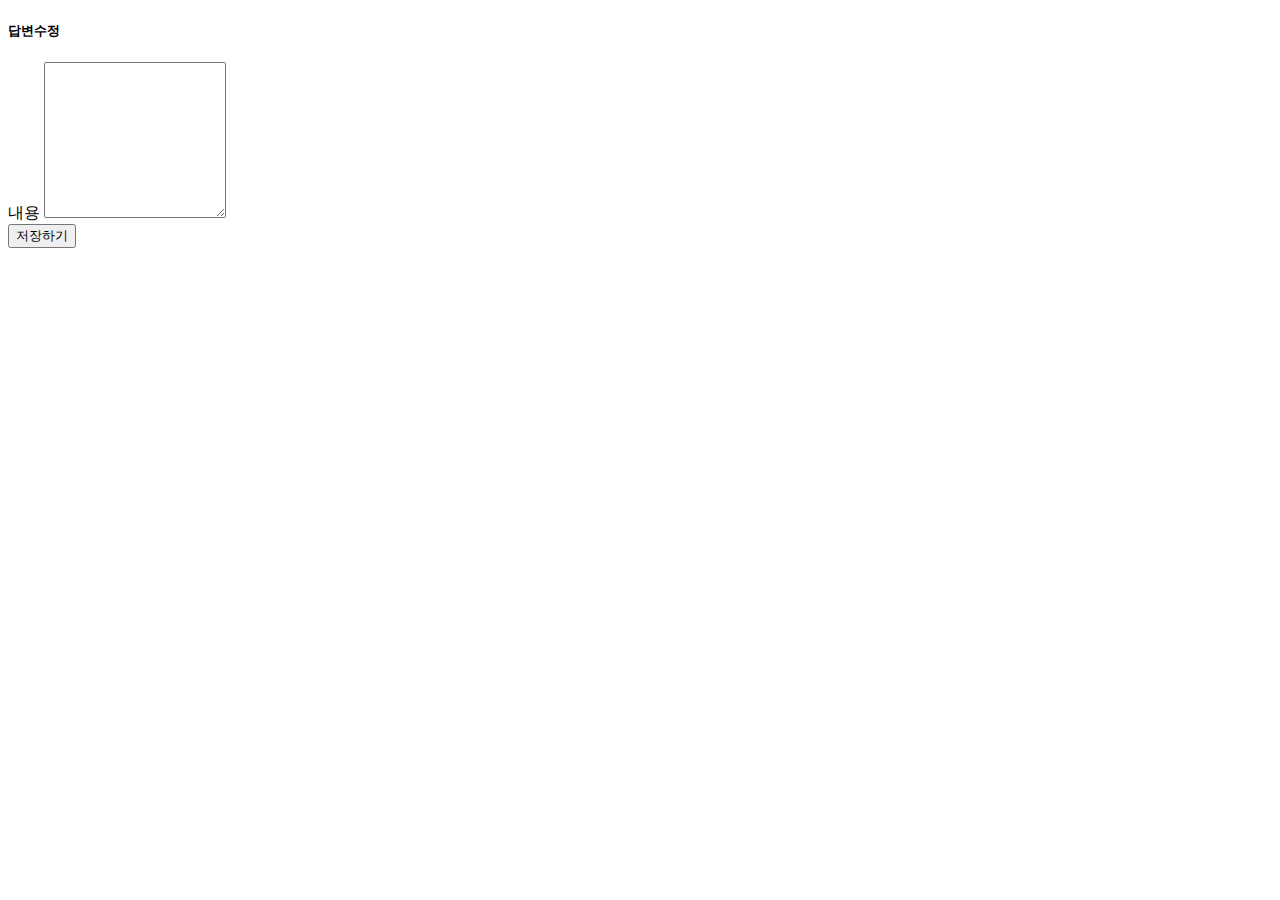
<file: src/main/resources/templates/answer_form.html>
<!DOCTYPE html>
<html layout:decorate="~{common/layout}">
<div layout:fragment="content" class="container my-3">
	<h5>답변수정</h5>
	<form th:object="${answerForm}" method="post">
		<input type="hidden" th:name="${_csrf.parameterName}" th:value="${_csrf.token}"/>
        <div th:replace="~{common/form_errors :: formErrorsFragment}"/>
		<div class="mb-3">
			<lable for="content" class="form-label">내용</lable>
			<textarea rows="10" class="form-control" th:field="*{content}"></textarea>
		</div>
		<input type="submit" value="저장하기" class="btn btn-primary my-2"/>
	</form>
</div>
</html>
</file>
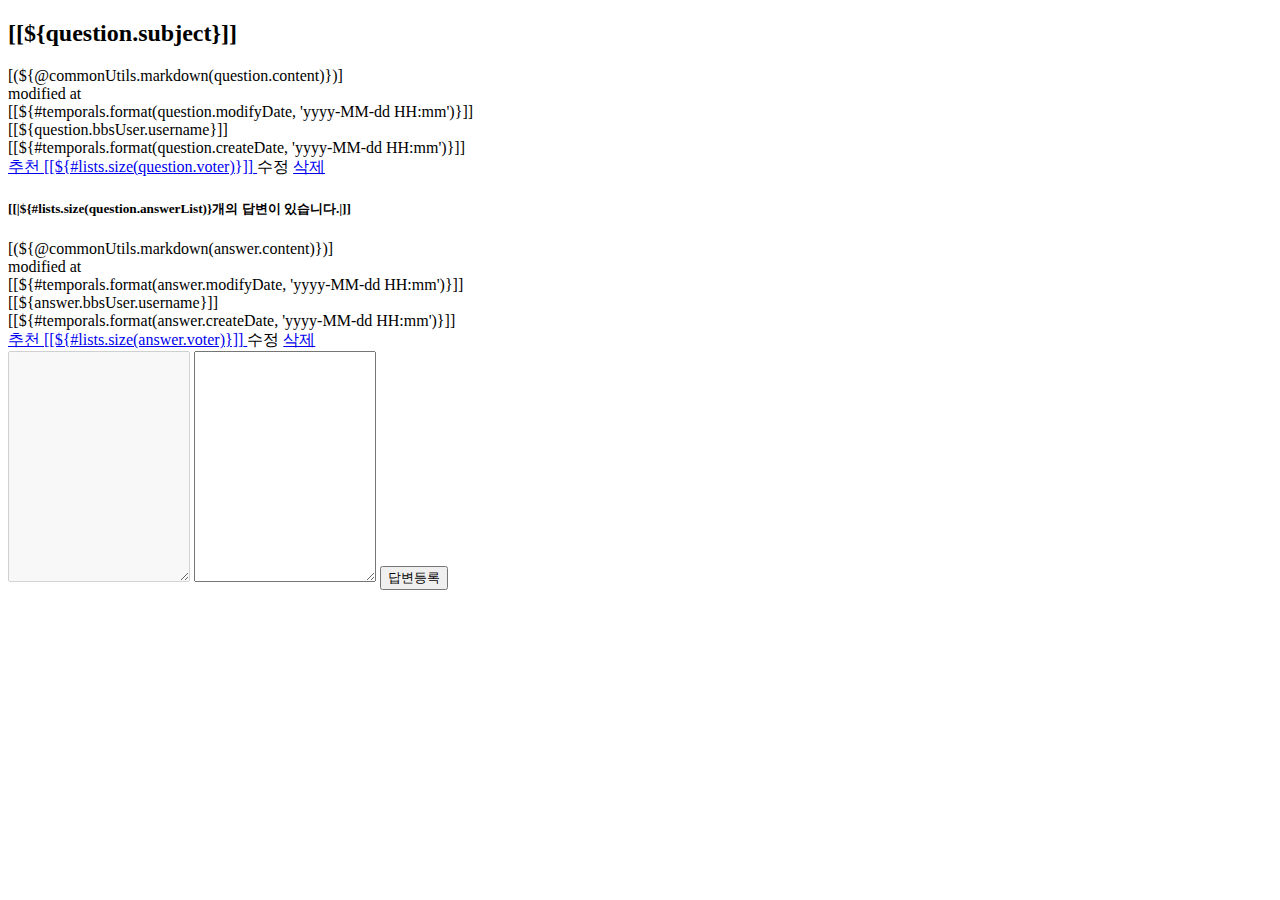
<file: src/main/resources/templates/question_detail.html>
<!DOCTYPE html>
<html layout:decorate="~{common/layout}">
<div layout:fragment="content" class="container my-3">
	<h2 class="border-bottom py-2">[[${question.subject}]]</h2>
	<div class="card my-3">
		<div class="card-body">
			<div class="card-text" style="white-space: pre-line;">[(${@commonUtils.markdown(question.content)})]</div>
			<div class="d-flex justify-content-end">
				<div th:if="${question.modifyDate != null}" class="badge bg-light text-dark p-2 text-start mx-3">
					<div class="mb-2">modified at</div>
					<div>[[${#temporals.format(question.modifyDate, 'yyyy-MM-dd HH:mm')}]]</div>
				</div>
				<div class="badge bg-light text-dark p-2 text-start">
					<div class="mb-2">
						<span th:if="${question.bbsUser != null}">[[${question.bbsUser.username}]]</span>
					</div>
					<div>[[${#temporals.format(question.createDate, 'yyyy-MM-dd HH:mm')}]]</div>
				</div>
			</div>
			<div class="my-3">
				<a href="javascript:void(0);" th:data-uri="@{|/question/vote/${question.id}|}" class="recommend btn btn-sm btn-outline-secondary">
					추천
					<span class="badge rounded-pill bg-success">[[${#lists.size(question.voter)}]]</span>
				</a>
				<a th:href="@{|/question/modify/${question.id}|}" class="btn btn-sm btn-outline-secondary" sec:authorize="isAuthenticated()" 
				   th:if="${question.bbsUser != null and #authentication.getPrincipal().getUsername == question.bbsUser.username}">수정</a>
				<a href="javascript:void(0);" th:data-uri="@{|/question/delete/${question.id}|}" class="delete btn btn-sm btn-outline-secondary" sec:authorize="isAuthenticated()" 
				   th:if="${question.bbsUser != null and #authentication.getPrincipal().getUsername == question.bbsUser.username}">삭제</a>
			</div>
		</div>
	</div>
	
<!-- 	리스트 카운트 -->
	<h5 class="border-bottom my-3 py-2">[[|${#lists.size(question.answerList)}개의 답변이 있습니다.|]]</h5>
	
<!-- 	리스트 목록 -->
	<div class="card my-3" th:each="answer : ${question.answerList}">
		<a th:id="|answer_${answer.id}|"></a>
		<div class="card-body">
			<div class="card-text" style="white-space: pre-line;">[(${@commonUtils.markdown(answer.content)})]</div>
			<div class="d-flex justify-content-end">
				<div th:if="${answer.modifyDate != null}" class="badge bg-light text-dark p-2 text-start mx-3">
					<div class="mb-2">modified at</div>
					<div>[[${#temporals.format(answer.modifyDate, 'yyyy-MM-dd HH:mm')}]]</div>
				</div>
				<div class="badge bg-light text-dark p-2 text-start">
					<div class="mb-2">
						<span th:if="${answer.bbsUser != null}">[[${answer.bbsUser.username}]]</span>
					</div>
					<div>[[${#temporals.format(answer.createDate, 'yyyy-MM-dd HH:mm')}]]</div>
				</div>
			</div>
			<div class="my-3">
				<a href="javascript:void(0);" th:data-uri="@{|/answer/vote/${answer.id}|}" class="recommend btn btn-sm btn-outline-secondary">
					추천
					<span class="badge rounded-pill bg-success">[[${#lists.size(answer.voter)}]]</span>
				</a>
				<a th:href="@{|/answer/modify/${answer.id}|}" class="btn btn-sm btn-outline-secondary" sec:authorize="isAuthenticated()" 
				   th:if="${answer.bbsUser != null and #authentication.getPrincipal().getUsername == answer.bbsUser.username}">수정</a>
				<a href="javascript:void(0);" th:data-uri="@{|/answer/delete/${answer.id}|}" class="delete btn btn-sm btn-outline-secondary" sec:authorize="isAuthenticated()" 
				   th:if="${answer.bbsUser != null and #authentication.getPrincipal().getUsername == answer.bbsUser.username}">삭제</a>
			</div>
		</div>
	</div>
	
	<form th:action="@{|/answer/create/${question.id}|}" th:object="${answerForm}" method="post" class="my-3">
        <div th:replace="~{common/form_errors :: formErrorsFragment}"/>
		<textarea rows="15" class="form-control" th:field="*{content}" sec:authorize="isAnonymous()" disabled></textarea>
		<textarea rows="15" class="form-control" th:field="*{content}" sec:authorize="isAuthenticated()"></textarea>
		<input type="submit" value="답변등록" class="btn btn-primary my-2"/>
	</form>
</div>
<script layout:fragment="script" type="text/javascript">
	const delete_elements = document.getElementsByClassName("delete");
	Array.from(delete_elements).forEach(function(element){
		element.addEventListener("click", function() {
			if(confirm("정말로 삭제하시겠습니까?")){
				location.href = this.dataset.uri;
			};
		});
	});
	const recommend_elements = document.getElementsByClassName("recommend");
	Array.from(recommend_elements).forEach(function(element){
		element.addEventListener("click", function() {
			if(confirm("추천하시겠습니까?")) {
				location.href = this.dataset.uri;
			};
		});
	});
</script>
</html>
</file>
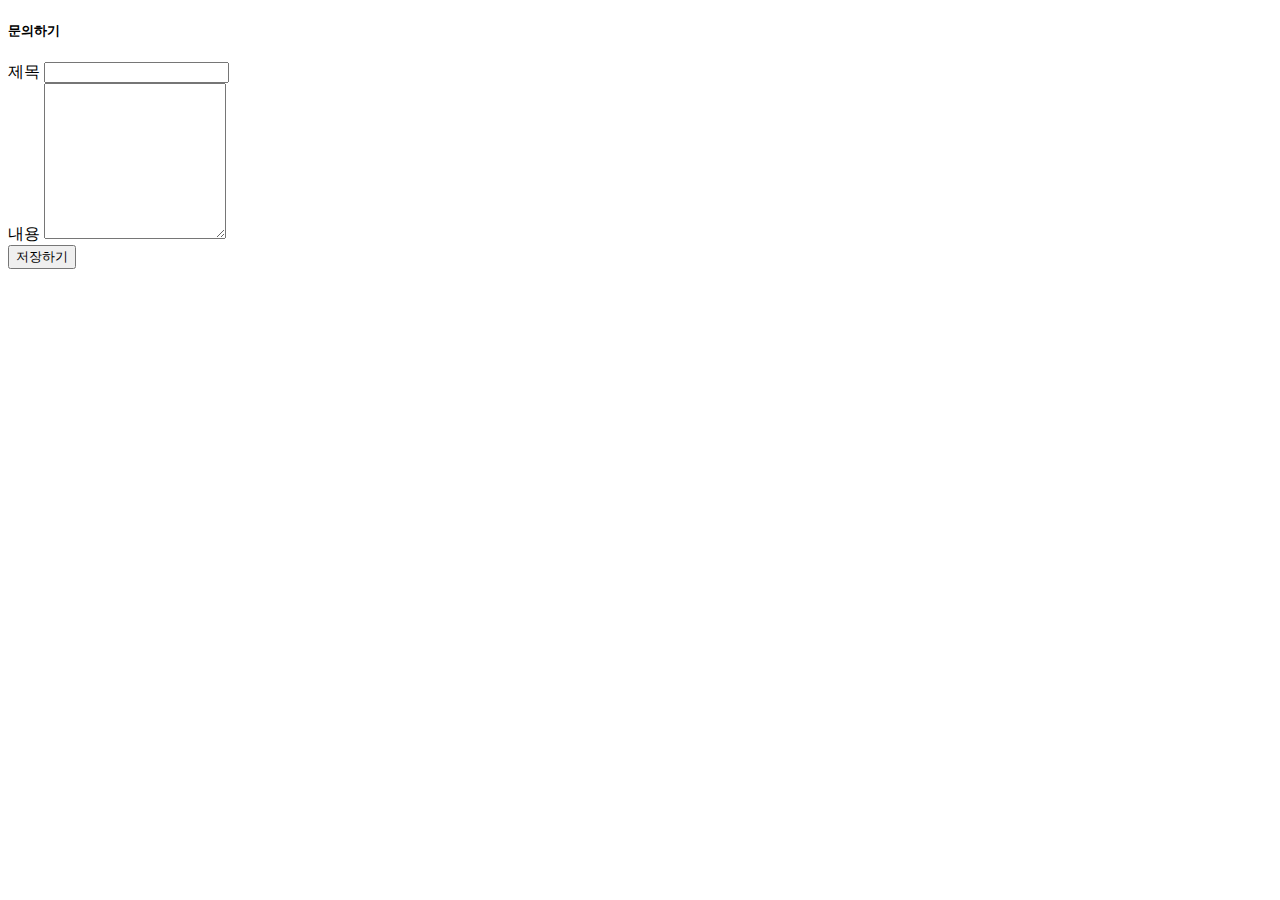
<file: src/main/resources/templates/question_form.html>
<!DOCTYPE html>
<html layout:decorate="~{common/layout}">
<div layout:fragment="content" class="container my-3">
	<h5>문의하기</h5>
	<form th:object="${questionForm}" method="post">
		<input type="hidden" th:name="${_csrf.parameterName}" th:value="${_csrf.token}"/>
        <div th:replace="~{common/form_errors :: formErrorsFragment}"/>
		<div class="mb-3">
			<lable for="subject" class="form-label">제목</lable>
			<input type="text" name="subject" id="subject" class="form-control" th:field="*{subject}"/>
		</div>
		<div class="mb-3">
			<lable for="content" class="form-label">내용</lable>
			<textarea name="content" id="content" rows="10" class="form-control" th:field="*{content}"></textarea>
		</div>
		<input type="submit" value="저장하기" class="btn btn-primary my-2"/>
	</form>
</div>
</html>
</file>
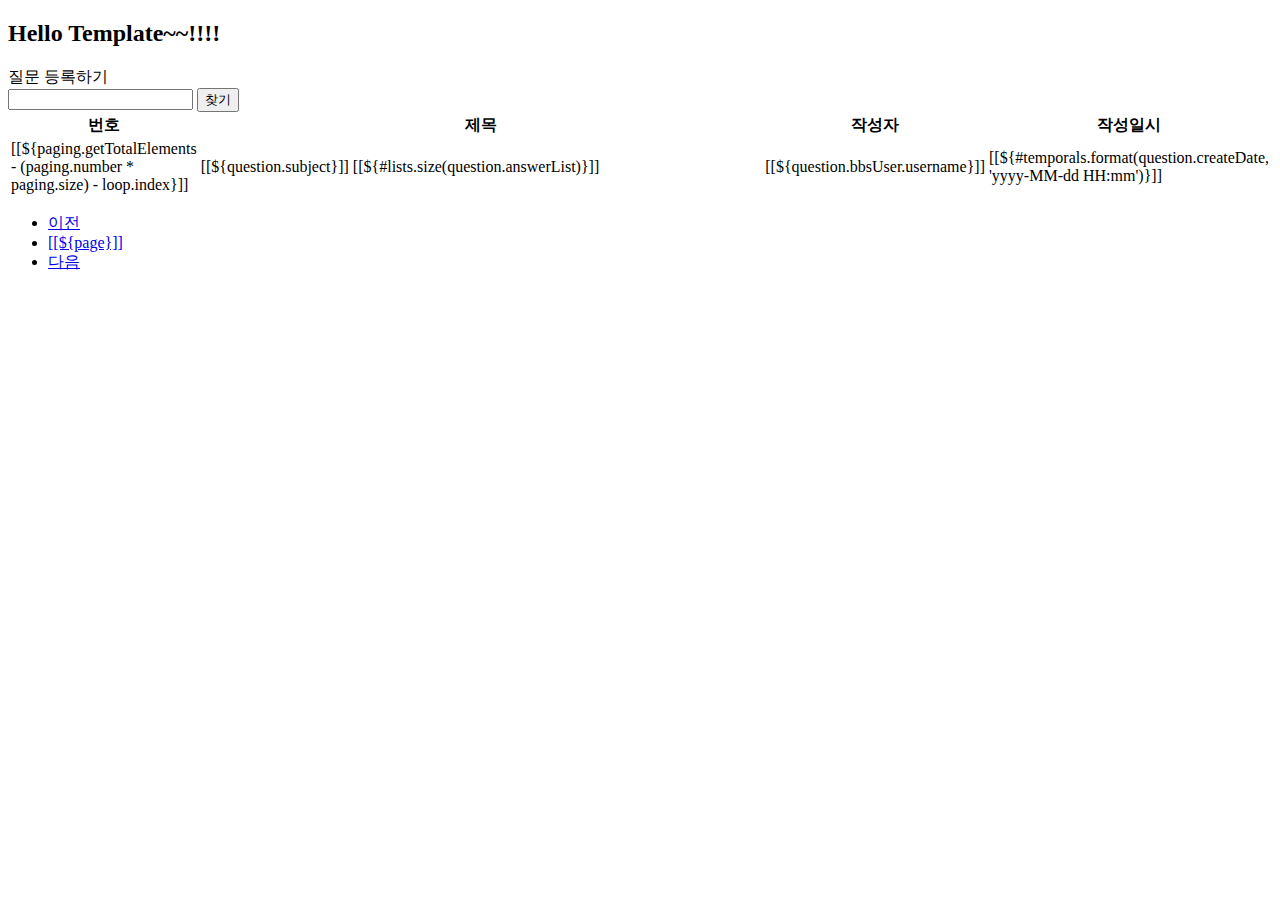
<file: src/main/resources/templates/question_list.html>
<!DOCTYPE html>
<html layout:decorate="~{common/layout}">
<div layout:fragment="content" class="container my-3">
	<h2>Hello Template~~!!!!</h2>
	<div class="row my-3">
		<div class="col-6">
			<a th:href="@{/question/create}" class="btn btn-primary">질문 등록하기</a>
		</div>
		<div class="col-6">
			<div class="input-group">
				<input type="text" id="search_keyword" class="form-control" th:value="${keyword}">
				<button type="button" id="btn_search" class="btn btn-outline-secondary">찾기</button>
			</div>
		</div>
	</div>	
	<table class="table">
		<thead class="table-dark">
			<tr class="text-center">
				<th>번호</th>
				<th style="width: 50%">제목</th>
				<th>작성자</th>
				<th>작성일시</th>
			</tr>
		</thead>
		<tbody>
			<tr th:each="question, loop : ${paging}" class="text-center">
				<td>[[${paging.getTotalElements - (paging.number * paging.size) - loop.index}]]</td>
				<td class="text-start">
					<a th:href="@{|/question/detail/${question.id}|}">[[${question.subject}]]</a>
					<span class="text-danger small ms-2" th:if="${#lists.size(question.answerList) > 0}">[[${#lists.size(question.answerList)}]]</span>
				</td>
				<td><span th:if="${question.bbsUser != null}">[[${question.bbsUser.username}]]</span></td>
				<td>[[${#temporals.format(question.createDate, 'yyyy-MM-dd HH:mm')}]]</td>
			</tr>
		</tbody>
	</table>
	<!-- 패이징처리 시작 -->
	<div th:if="${!paging.isEmpty()}">
		<ul class="pagination justify-content-center">
			<li class="page-item" th:classappend="${!paging.hasPrevious} ? 'disabled'">
				<a class="page-link" href="javascript:void(0);" th:data-page="${paging.number-1}">
					<span>이전</span>
				</a>
			</li>
			<li class="page-item" 
				th:each="page: ${#numbers.sequence(0, paging.totalPages-1)}" 
				th:classappend="${page == paging.number} ? 'active'"
				th:if="${page >= paging.number-5 and page <= paging.number+5}">
				<a class="page-link"  href="javascript:void(0);" th:data-page="${page}">
					[[${page}]]
				</a>
			</li>
			<li class="page-item" th:classappend="${!paging.hasNext} ? 'disabled'">
				<a class="page-link"  href="javascript:void(0);" th:data-page="${paging.number+1}">
					<span>다음</span>
				</a>
			</li>
		</ul>
	</div>
	<!-- 패이징처리 끝 -->
	<form th:action="@{/question/list}" method="get" id="searchForm">
		<input type="hidden" id="keyword" name="keyword" th:value="${keyword}"/>
		<input type="hidden" id="page" name="page" th:value="${paging.number}"/>
	</form>
</div>
<script layout:fragment="script" type="text/javascript">
	const page_elements = document.getElementsByClassName("page-link");
	Array.from(page_elements).forEach(function(element) {
		element.addEventListener("click", function() {
			document.getElementById("page").value = this.dataset.page;
			document.getElementById("searchForm").submit();
		});
	});
	
	const btn_search = document.getElementById("btn_search");
	btn_search.addEventListener("click", function() {
		document.getElementById("keyword").value = document.getElementById("search_keyword").value;
		document.getElementById("page").value = 0;
		document.getElementById("searchForm").submit();
	});
</script>
</html>
</file>
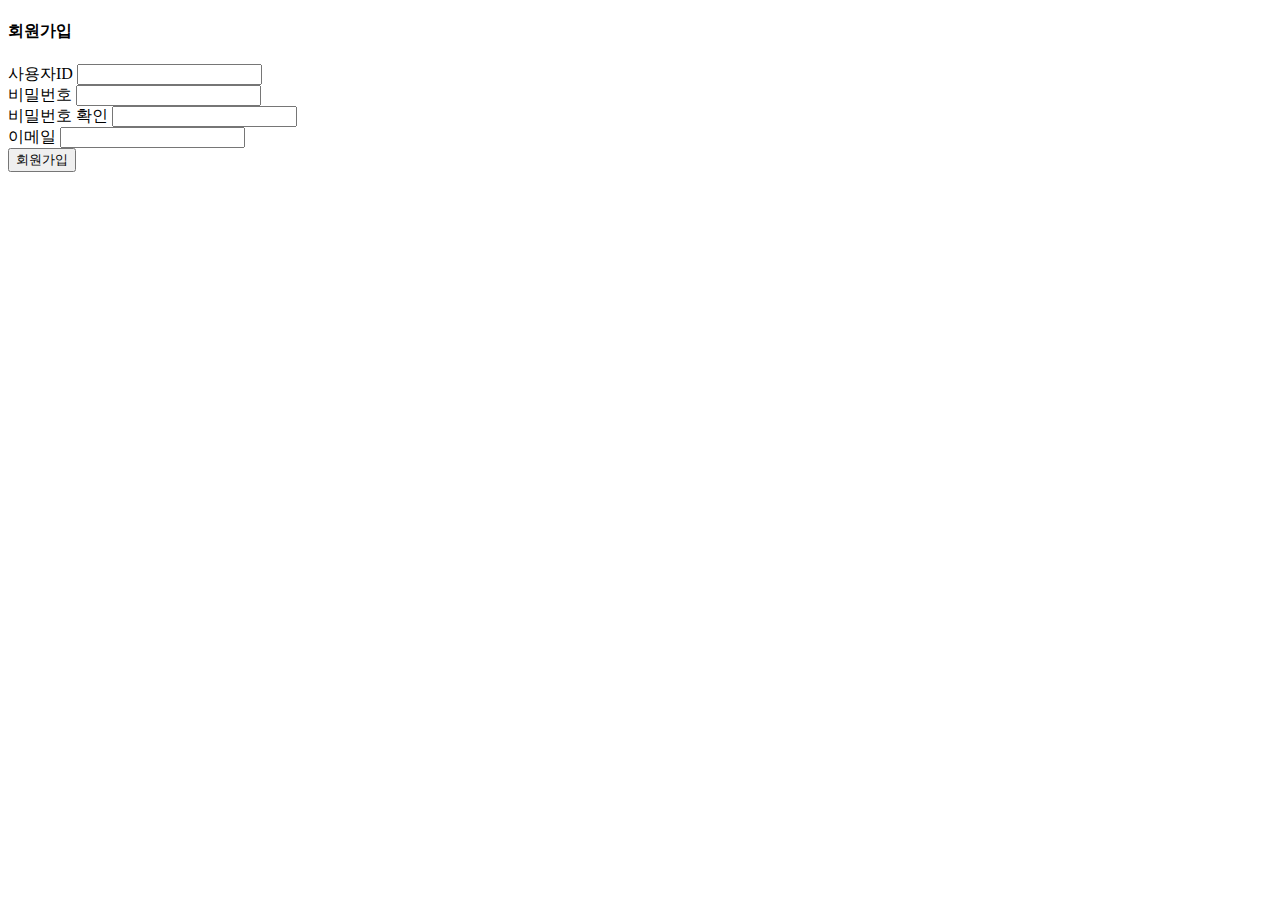
<file: src/main/resources/templates/signup.html>
<!DOCTYPE html>
<html layout:decorate="~{common/layout}">
<div layout:fragment="content" class="container my-3">
	<div class="my-3 border-bottom">
		<div>
			<h4>회원가입</h4>
		</div>
	</div>
	<form th:action="@{/user/signup}" th:object="${userForm}" method="post">
        <div th:replace="~{common/form_errors :: formErrorsFragment}"/>
        <div class="mb-3">
        	<label for="username" class="form-label">사용자ID</label>
        	<input type="text" th:field="*{username}" class="form-control">
        </div>
        <div class="mb-3">
        	<label for="password" class="form-label">비밀번호</label>
        	<input type="password" th:field="*{password}" class="form-control">
        </div>
        <div class="mb-3">
        	<label for="passwordCheck" class="form-label">비밀번호 확인</label>
        	<input type="password" th:field="*{passwordCheck}" class="form-control">
        </div>
        <div class="mb-3">
        	<label for="email" class="form-label">이메일</label>
        	<input type="text" th:field="*{email}" class="form-control">
        </div>
        <button type="submit" class="btn btn-primary">회원가입</button>
	</form>
</div>
</html>
</file>
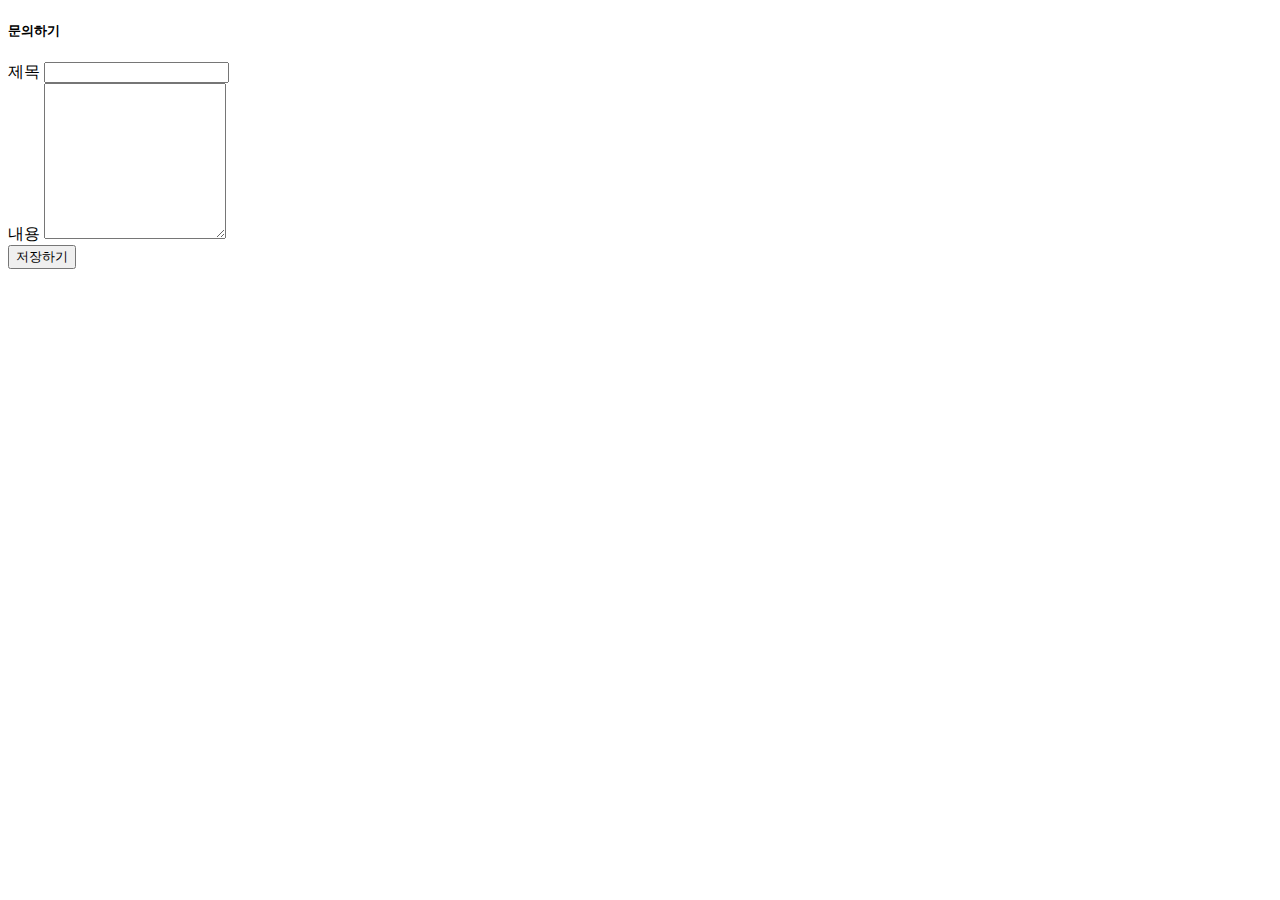
<file: demoSpringBoot/src/main/resources/templates/question_form.html>
<!DOCTYPE html>
<html layout:decorate="~{layout}">
<div layout:fragment="content" class="container my-3">
	<h5>문의하기</h5>
	<form th:action="@{/question/create}" method="post">
		<div class="mb-3">
			<lable for="subject" class="form-label">제목</lable>
			<input type="text" name="subject" id="subject" class="form-control"/>
		</div>
		<div class="mb-3">
			<lable for="content" class="form-label">내용</lable>
			<textarea name="content" id="content" rows="10" class="form-control"></textarea>
		</div>
		<input type="submit" value="저장하기" class="btn btn-primary my-2"/>
	</form>
</div>
</html>
</file>
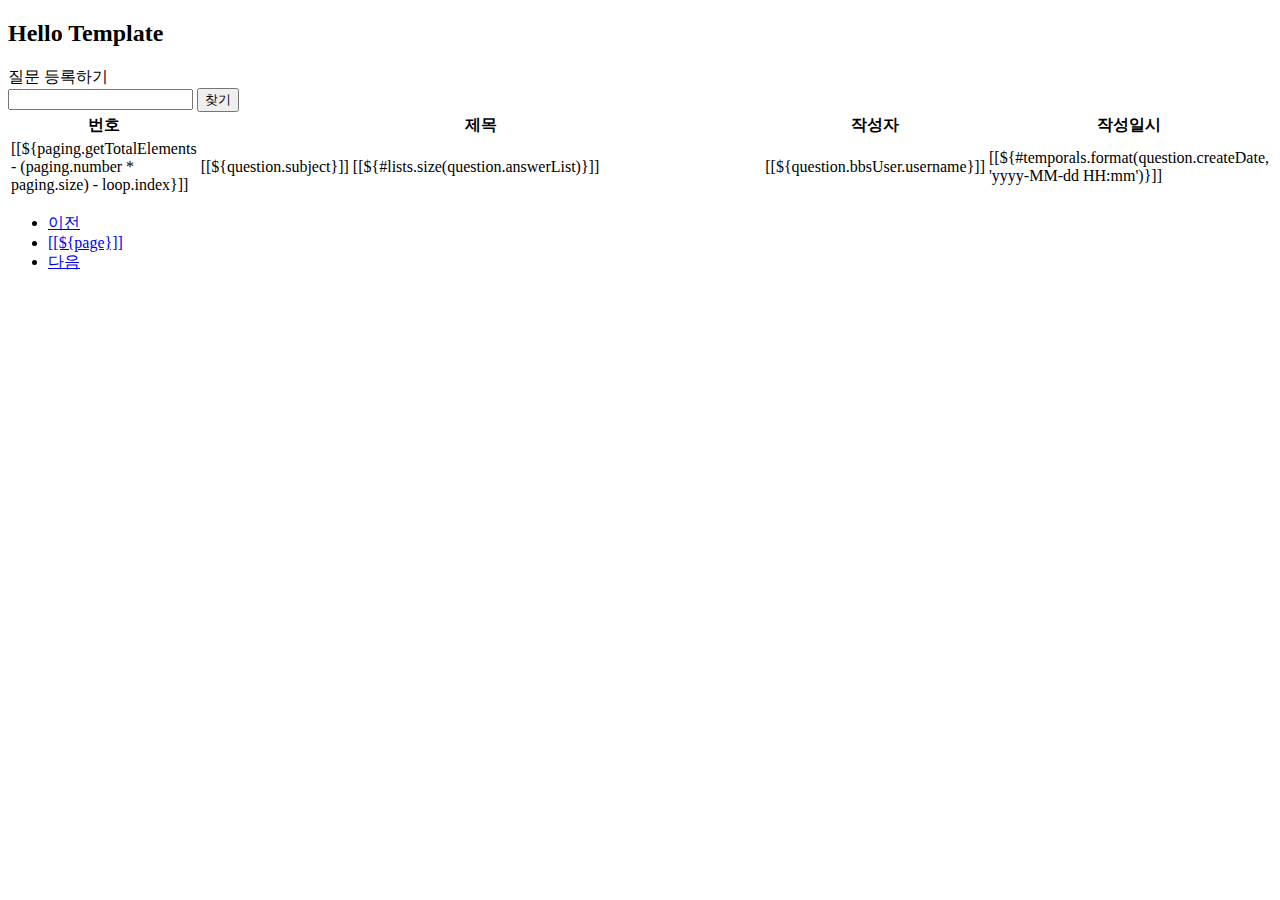
<file: demoSpringBoot/src/main/resources/templates/question_list.html>
<!DOCTYPE html>
<html layout:decorate="~{common/layout}">
<div layout:fragment="content" class="container my-3">
	<h2>Hello Template</h2>
	<div class="row my-3">
		<div class="col-6">
			<a th:href="@{/question/create}" class="btn btn-primary">질문 등록하기</a>
		</div>
		<div class="col-6">
			<div class="input-group">
				<input type="text" id="search_keyword" class="form-control" th:value="${keyword}">
				<button type="button" id="btn_search" class="btn btn-outline-secondary">찾기</button>
			</div>
		</div>
	</div>	
	<table class="table">
		<thead class="table-dark">
			<tr class="text-center">
				<th>번호</th>
				<th style="width: 50%">제목</th>
				<th>작성자</th>
				<th>작성일시</th>
			</tr>
		</thead>
		<tbody>
			<tr th:each="question, loop : ${paging}" class="text-center">
				<td>[[${paging.getTotalElements - (paging.number * paging.size) - loop.index}]]</td>
				<td class="text-start">
					<a th:href="@{|/question/detail/${question.id}|}">[[${question.subject}]]</a>
					<span class="text-danger small ms-2" th:if="${#lists.size(question.answerList) > 0}">[[${#lists.size(question.answerList)}]]</span>
				</td>
				<td><span th:if="${question.bbsUser != null}">[[${question.bbsUser.username}]]</span></td>
				<td>[[${#temporals.format(question.createDate, 'yyyy-MM-dd HH:mm')}]]</td>
			</tr>
		</tbody>
	</table>
	<!-- 패이징처리 시작 -->
	<div th:if="${!paging.isEmpty()}">
		<ul class="pagination justify-content-center">
			<li class="page-item" th:classappend="${!paging.hasPrevious} ? 'disabled'">
				<a class="page-link" href="javascript:void(0);" th:data-page="${paging.number-1}">
					<span>이전</span>
				</a>
			</li>
			<li class="page-item" 
				th:each="page: ${#numbers.sequence(0, paging.totalPages-1)}" 
				th:classappend="${page == paging.number} ? 'active'"
				th:if="${page >= paging.number-5 and page <= paging.number+5}">
				<a class="page-link"  href="javascript:void(0);" th:data-page="${page}">
					[[${page}]]
				</a>
			</li>
			<li class="page-item" th:classappend="${!paging.hasNext} ? 'disabled'">
				<a class="page-link"  href="javascript:void(0);" th:data-page="${paging.number+1}">
					<span>다음</span>
				</a>
			</li>
		</ul>
	</div>
	<!-- 패이징처리 끝 -->
	<form th:action="@{/question/list}" method="get" id="searchForm">
		<input type="hidden" id="keyword" name="keyword" th:value="${keyword}"/>
		<input type="hidden" id="page" name="page" th:value="${paging.number}"/>
	</form>
</div>
<script layout:fragment="script" type="text/javascript">
	const page_elements = document.getElementsByClassName("page-link");
	Array.from(page_elements).forEach(function(element) {
		element.addEventListener("click", function() {
			document.getElementById("page").value = this.dataset.page;
			document.getElementById("searchForm").submit();
		});
	});
	
	const btn_search = document.getElementById("btn_search");
	btn_search.addEventListener("click", function() {
		document.getElementById("keyword").value = document.getElementById("search_keyword").value;
		document.getElementById("page").value = 0;
		document.getElementById("searchForm").submit();
	});
</script>
</html>
</file>
